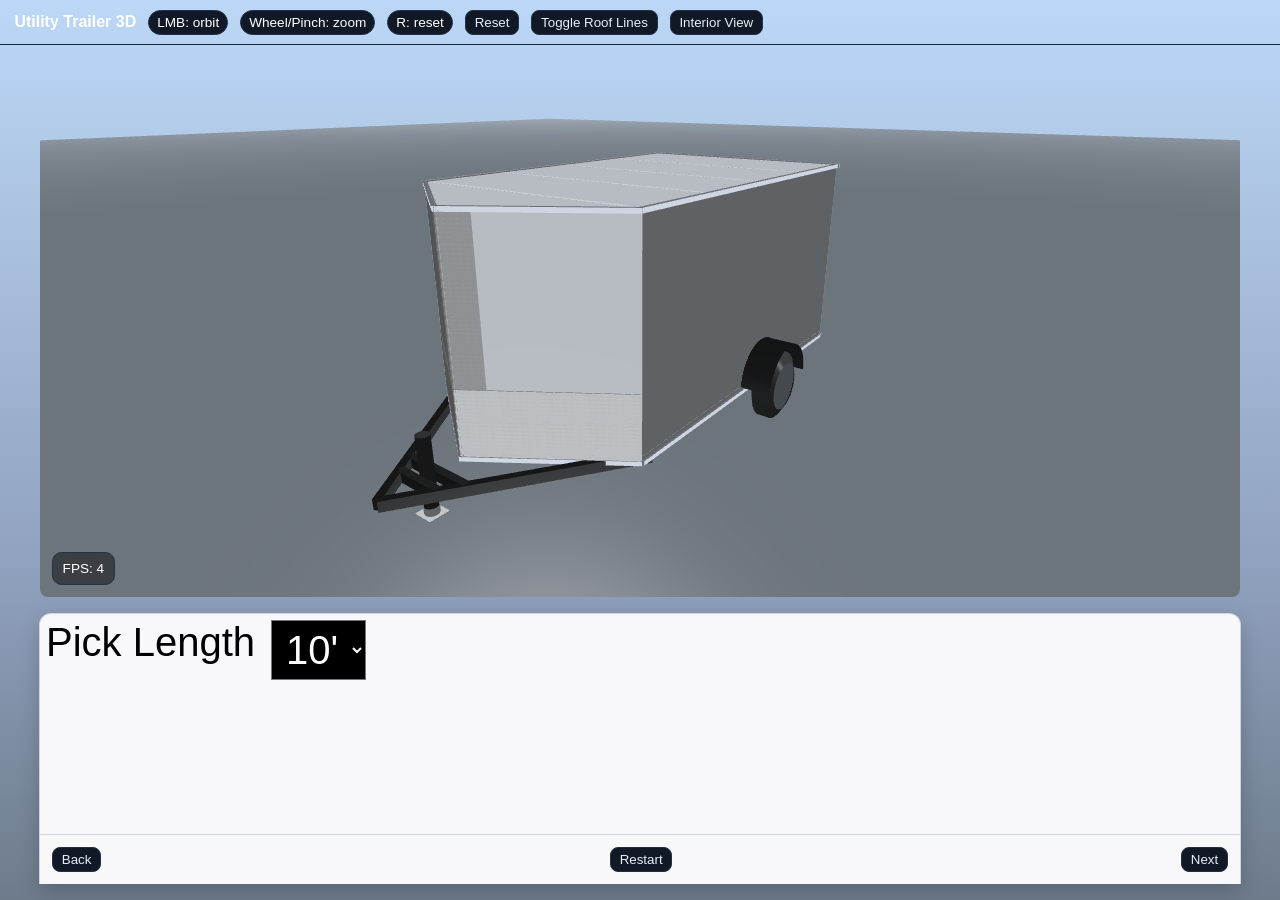
<file: index.html>
<!doctype html>
<html lang="en">
<head>
	<meta charset="utf-8" />
	<meta name="viewport" content="width=device-width, initial-scale=1" />
	<title>Utility Trailer 3D — WebGL (No Libraries)</title>
	<link rel="stylesheet" href="styles.css" />
</head>
<body>
	<div id="app">
		<header>
			<strong>Utility Trailer 3D</strong>
			<span class="pill">LMB: orbit</span>
            <span class="pill">Wheel/Pinch: zoom</span>
            <span class="pill">R: reset</span>
			<button id="btnReset" class="btn" title="Reset view">Reset</button>
            <!-- Buttons for debug -->
            <button id="btnAxle" class="btn" title="Toggle axles" hidden>Single Axle</button>
            <button class="btn" id="btnRoofLines" title="Toggle Roof Lines" onclick="showRoofLines = !showRoofLines">Toggle Roof Lines</button>
            <button id="btnInterior" class="btn" title="Toggle interior view">Interior View</button>
		</header>
		<main class="main-pane" style="display:flex; flex-direction:column; align-items:center; padding:1rem 0; overflow:auto;">
			<!-- 3D Viewer -->
			<div class="viewer-panel" style="position:relative; width:100%; max-width:1200px; aspect-ratio:16/9; overflow:hidden; border-radius:.5rem;">
				<canvas id="gl" aria-label="3D canvas" role="img"></canvas>
				<div class="hud" id="hud">FPS: –</div>
			</div>
    		<!-- Size panel -->
			<section class="config-panel" style="width:100%; max-width:1200px; margin-top:1rem; background:#f8f8fb; border-radius:.75rem .75rem 0 0; border:1px solid #d0d4e0; border-bottom:none; box-shadow:0 8px 20px rgba(0,0,0,.18); height:270px; min-height:270px; max-height:270px; display:flex; flex-direction:column;">
				<div class="config-panel-body" data-tab-body="width" data-display="flex" style="position:relative;">
		      			<div class="option-row"> 
    			    			<div class="option-col">
        	  					<label for="width-options" style="color: black; font-size: 2.5rem;">Pick Width</label>
          						<select id="width-options" name="width" style="color: white; background: black;font-size: 2.5rem;">
								<option value="72">6' (72")</option>
	            						<option value="84">7' (84")</option>
        	    						<option value="102">8'6" (102")</option>
	          					</select>
						</div>
      					</div>
				</div>
				<div class="config-panel-body" data-tab-body="length" data-display="flex" style="position:relative; display: none;">
    	  				<div class="option-row"> 
        					<div class="option-col">
          						<label for = "length-options" style="color: black; font-size: 2.5rem;">Pick Length</label>
	          					<select id="length-options" name="length" style="color: white; background: black; font-size: 2.5rem;">
        	    						<option value="10">10'</option>
            							<option value="12">12'</option>
	            						<option value="14">14'</option>
	    	        					<option value="16">16'</option>
    	    	    						<option value="18">18'</option>
	        	    					<option value="20">20'</option>
		            					<option value="22">22'</option>
        		    					<option value="24">24'</option>
          						</select>
						</div>
					</div>
    				</div>
				<div class="config-panel-body" data-tab-body="size_axle" data-display="flex" style="position:relative; display:none;"> 
      					<div id="axle-form" class="axle-form">
        					<div class="axle">
          						<button id="btnAxle" class="option-card axle-option" data-axle="single">Single Axle<img src="single.JPG" alt="Single Axle" style="width:100%; display:block;"></button>
          						<button id="btnAxle" class="option-card axle-option" data-axle="tandem">Tandem Axle<img src="tandem.JPG" alt="Tandem Axle" style="width:100%; display:block;"></button>
	          					<div id="axle-warning" class="axle-warning" hidden>
        		    					⚠️ 10' trailers are available in single axle only.
          						</div>
        					</div>
	      				</div> 
    				</div>
    				<!-- Color panel -->
    				<div class="config-panel-body" data-tab-body="color" style="position:relative; display:none">
      					<button class="scroll-arrow left" data-scroll="left">&#10094;</button>
	      				<div class="color-scroll">
        					<div class="color-strip" id="color-strip">
          						<button class="option-card color-option is-selected" data-color="silver">Silver<img src="silver.JPG" alt="Silver" style="width:100%; display:block;"></button>
          						<button class="option-card color-option" data-color="black">Black<img src="black.JPG" alt="black" style="width:100%; display:block;"></button>
          						<button class="option-card color-option" data-color="charcoal">Charcoal<img src="charcoal.JPG" alt="Charcoal" style="width:100%; display:block;"></button>
          						<button class="option-card color-option" data-color="white">White<img src="white.JPG" alt="White" style="width:100%; display:block;"></button>
          						<button class="option-card color-option" data-color="green">Green<img src="green.JPG" alt="Green" style="width:100%; display:block;"></button>
	          					<button class="option-card color-option" data-color="blue">Blue<img src="blue.JPG" alt="Blue" style="width:100%; display:block;"></button>
        	  					<button class="option-card color-option" data-color="red">Red<img src="red.JPG" alt="Red" style="width:100%; display:block;"></button>
          						<button class="option-card color-option" data-color="yellow">Yellow<img src="yellow.JPG" alt="Yellow" style="width:100%; display:block;"></button>
        					</div>
      					</div>
      					<!-- Right Arrow -->
      					<button class="scroll-arrow right" data-scroll="right">&#10095;</button>
	    			</div>
    			<!-- Feature panels -->
			<div class="config-panel-body" data-tab-body="feature_oc" style="display:none; color: black;">
      				<h1>Structure Features</h1>
      				<div class="feature_oc" style="display: flex; flex-direction: column; flex-wrap: wrap; max-height: 115px; align-content: flex-start; overflow: visible; column-gap: 16px;">
					<div>
						<label style="font-size: 2rem;">Floor OC</label><br>
						<select id="oc_floor" name="floor_oc" style="font-size: 2rem; color: white; background-color: black;">
    							<option value="24_foc">Standard</option>
							<option value="16_foc">16 OC"</option>
							<option value="12_foc">12" OC</option>
						</select>
					</div>
					<div>
						<label style="font-size: 2rem;">Wall OC</label><br>
						<select id="oc_wall" name="wall_oc" style="font-size: 2rem;color: white; background-color: black;">
      							<option value="24_woc">Standard</option>
							<option value="16_woc">16 OC"</option>
							<option value="12_woc">12" OC</option>
						</select>
					</div>
					<div>
						<label style="font-size: 2rem;">Roof OC</label><br>
						<select id="oc_roof" name="roof_oc" style="font-size: 2rem;color: white; background-color: black;">
							<option value="24_roc">Standard</option>
							<option value="16_roc">16 OC"</option>
							<option value="12_roc">12" OC</option>
						</select>
					</div>
      				</div>
    			</div>
			<div class="config-panel-body" data-tab-body="feature_ad" style="display:none; color: black;">
      				<h1>Structure Features</h1>
      				<div class="feature_ad">
					<div>
						<label style="font-size: 2rem;">Additional Height</label><br>
						<select id="add_height" name="add_height" style="font-size: 2rem; color: white; background-color: black;">
    							<option value="none">Standard</option>
							<option value="6">6"</option>
							<option value="12">12"</option>
							<option value="18">18"</option>
							<option value="24">24"</option>
							<option value="30">30"</option>
							<option value="36">36"</option>
							<option value="42">42"</option>
						</select>
					</div>
				</div>
			</div>
    			<div class="config-panel-body" data-tab-body="feature_e" style="display:none; color: black;">
      				<h1>Exterior Features</h1>
      				<div class="feature_e">
      					<label><input type="checkbox" name="feature_one_piece" id="btnRoofLines" title="Toggle Roof Lines" onclick="showRoofLines = !showRoofLines">One Piece Aluminum Roof</label>
      					<label><input type="checkbox" name="feature_spare_outside"> Spare Tire Mount(Outside)</label>
      					<label><input type="checkbox" name="feature_1">Place holder 1</label>
      				</div>
    			</div>
			<div class="config-panel-body" data-tab-body="feature_i" style="display:none; color: black;">
      				<h1>Interior Features</h1>
      				<div class="feature_i">
   					<label><input type="checkbox" name="feature_one_piece" id="btnRoofLines" title="Toggle Roof Lines" onclick="showRoofLines = !showRoofLines">One Piece Aluminum Roof</label>
      					<label><input type="checkbox" name="feature_spare_outside"> Spare Tire Mount(Outside)</label>
      					<label><input type="checkbox" name="feature_spare_inside"> Spare Tire Mount(Inside)</label>
      					<label><input type="checkbox" name="feature_1">Place holder 1</label>
      				</div>
   			</div>
    			<div class="panel-footer">
      				<button id="back" class="btn">Back</button>
      				<button id="restart" class="btn">Restart</button>
      				<button id="next" class="btn">Next</button>
    			</div>
			</section>
		</main>
	<script src="scripts.js"></script>
</body>
</html>
</file>
<file: styles.css>
html, body {height: 100%; margin: 0; background:#0b0d10; background: linear-gradient(#bcd8f6, #92a4c2 60%, #6e7b8b); color:#fff; font-family: "Inter", "Segoe UI", Roboto, Helvetica, Arial, sans-serif; }
button, input, select, textarea {font-family: inherit;}
#app { position: fixed; inset: 0; display: grid; grid-template-rows: auto 1fr; }
header { padding: .6rem .9rem; border-bottom: 1px solid #1b2533; display:flex; gap:.75rem; align-items:center; }
.pill { font-size: .85rem; background:#121926; border:1px solid #223048; padding:.25rem .5rem; border-radius:999px; }
canvas { width: 100%; height: 100%; display: block; cursor: grab; background:transparent;}
canvas:active { cursor: grabbing; }
.hud { position: absolute; bottom:.75rem; left:.75rem; background:rgba(0,0,0,.45); backdrop-filter: blur(6px); border:1px solid #223048; border-radius: .6rem; padding:.5rem .6rem; font-size:.85rem; }
.btn { user-select:none; padding:.25rem .55rem; border-radius:.5rem; border:1px solid #223048; background:#121926; color:#e6eef8; }
.btn:hover { filter: brightness(1.1); }
.config-tab.disabled {opacity: .35; pointer-events: none; cursor: not-allowed;}
.config-panel-body::-webkit-scrollbar {height: 8px;}
.config-panel-body::-webkit-scrollbar-thumb {background: #c4c7d0; border-radius: 4px;}
.color-scroll {overflow: hidden; scroll-behavior: smooth; position: relative; height: 220px; padding: .25rem 2.5rem;}
.color-strip {display: flex; gap: .75rem; padding:1rem 1.25rem 1.25rem; transition: transform 0.35s ease; transform: translateX(0px);}
.scroll-arrow {position: absolute; top: 50%; transform: translateY(-50%); height: 40px; width: 40px; border-radius: 50%; border: none; background: rgba(0,0,0,0.4); color: white; font-size: 22px; cursor: pointer; z-index: 10;}
.scroll-arrow.left {left: 5px;}
.scroll-arrow.right {right: 5px;}
.scroll-arrow:hover {background: rgba(0,0,0,0.7);}
.color-option {flex: 0 0 calc((100% - (4 * .75rem)) / 5); max-width: none; opacity: 0; transform: translateX(24px); transition: opacity 0.25s ease-out, transform 0.25s ease-out;
               text-align:left; padding:.4rem; background:#ffffff; cursor:pointer; display:flex; flex-direction:column; gap:.4rem;}
.color-option.from-left {transform: translateX(-24px);}
.color-option.from-right {transform: translateX(24px);}
.color-option.in-view {opacity: 1; transform: translateX(0);}
.axle{display: flex;  gap: .75rem;  padding: 1rem 1.25rem;  height: 100%;  box-sizing: border-box;  align-items: stretch;}
.axle .axle-option{width: 260px; height: 200px; flex: 0 0 auto; box-sizing: border-box; text-align: left; border-radius: .6rem; border: 2px solid #ff6a00; padding: .4rem; background: #ffffff; cursor: pointer; display: flex; flex-direction: column; gap: .4rem;}
.axle .axle-option img{width: 100%; height: 100%; object-fit: contain; display: block;}
.axle .axle-option.is-disabled{opacity: .35; pointer-events: none; cursor: not-allowed;}
.option-row {display: flex; gap: 16px; align-items: flex-start;}
.option-col {display: flex; gap: 16px; padding: 6px}
.option-col label {font-size: 14px; margin-bottom: 4px; font-weight: 500;}
.option-col select {padding: 6px 10px; font-size: 14px;}
.panel-footer {display: flex; justify-content: space-between; padding: 12px; border-top: 1px solid #d0d4e0; background: #f8f8fb;}
.config-panel {display: flex; flex-direction: column;}
.config-panel-body {flex: 1; overflow: auto;}
.axle-warning {margin-top: 8px; font-size: 1.9rem; color: #b45309; background: #fff7ed; border: 1px solid #fed7aa; padding: 6px 10px; border-radius: 6px;}
.feature_oc {display: flex; flex-direction: column; flex-wrap: wrap; max-height: 115px; align-content: flex-start; overflow: visible; column-gap: 16px;}
.feature_ad {display: flex; flex-direction: column; flex-wrap: wrap; max-height: 115px; align-content: flex-start; overflow: visible; column-gap: 16px;}
.feature_i {display: flex; gap: 8px; flex-direction: column; flex-wrap: wrap; max-height: 175px; overflow: auto;}
.feature_e {display: flex; gap: 8px; flex-direction: column; flex-wrap: wrap; max-height: 175px; overflow: auto;}
.option-card.color-option {border: 2px solid #d0d4e0 !important; box-shadow: none !important; border-radius: 0.6rem;}
.option-card.color-option.is-selected {border-color: #ff6a00 !important; border-radius: 0.6rem;}
</file>
